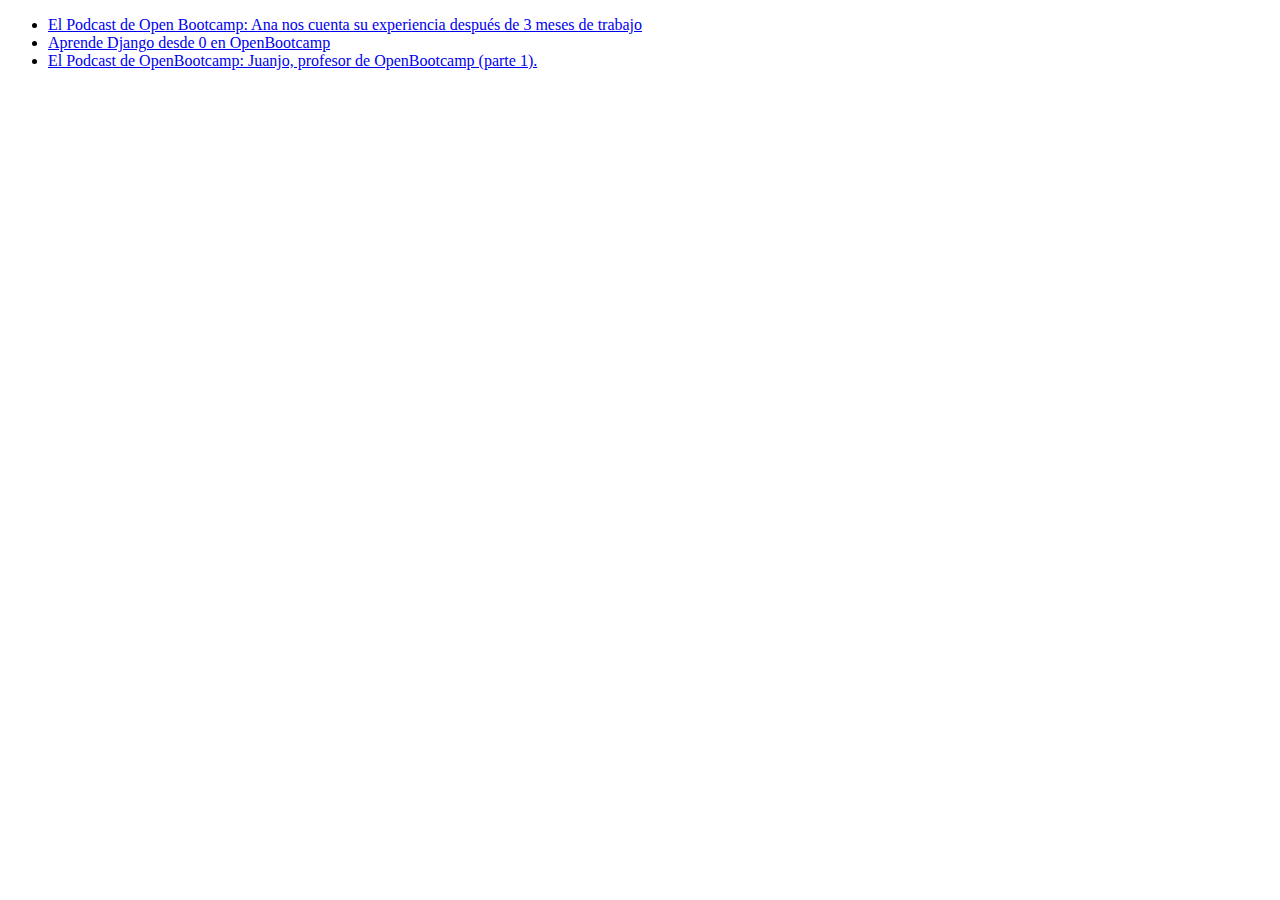
<file: 01-Introduccion/index.html>
<!DOCTYPE html>
<html>
    <head>
        <title>Ejercicio de Introducción a HTML en OpenBootcamp</title>
    </head>
    <body>
        <!-- Este es mi primer comentario de dos líneas
        Aprendiendo a documentar mi código con OpenBootcamp -->
        <ul>
            <li>
                <a href="https://www.youtube.com/watch?v=kXDMjyvEPvw">El Podcast de Open Bootcamp: Ana nos cuenta su experiencia después de 3 meses de trabajo</a></li>
            <li>
                <a href="https://www.youtube.com/watch?v=mdwhTz3PY7k">Aprende Django desde 0 en OpenBootcamp</a></li>
            <li>
                <a href="https://www.youtube.com/watch?v=0ewV3Gks1q4">El Podcast de OpenBootcamp: Juanjo, profesor de OpenBootcamp (parte 1).</a></li>
        </ul>
    </body>
</html>
</file>
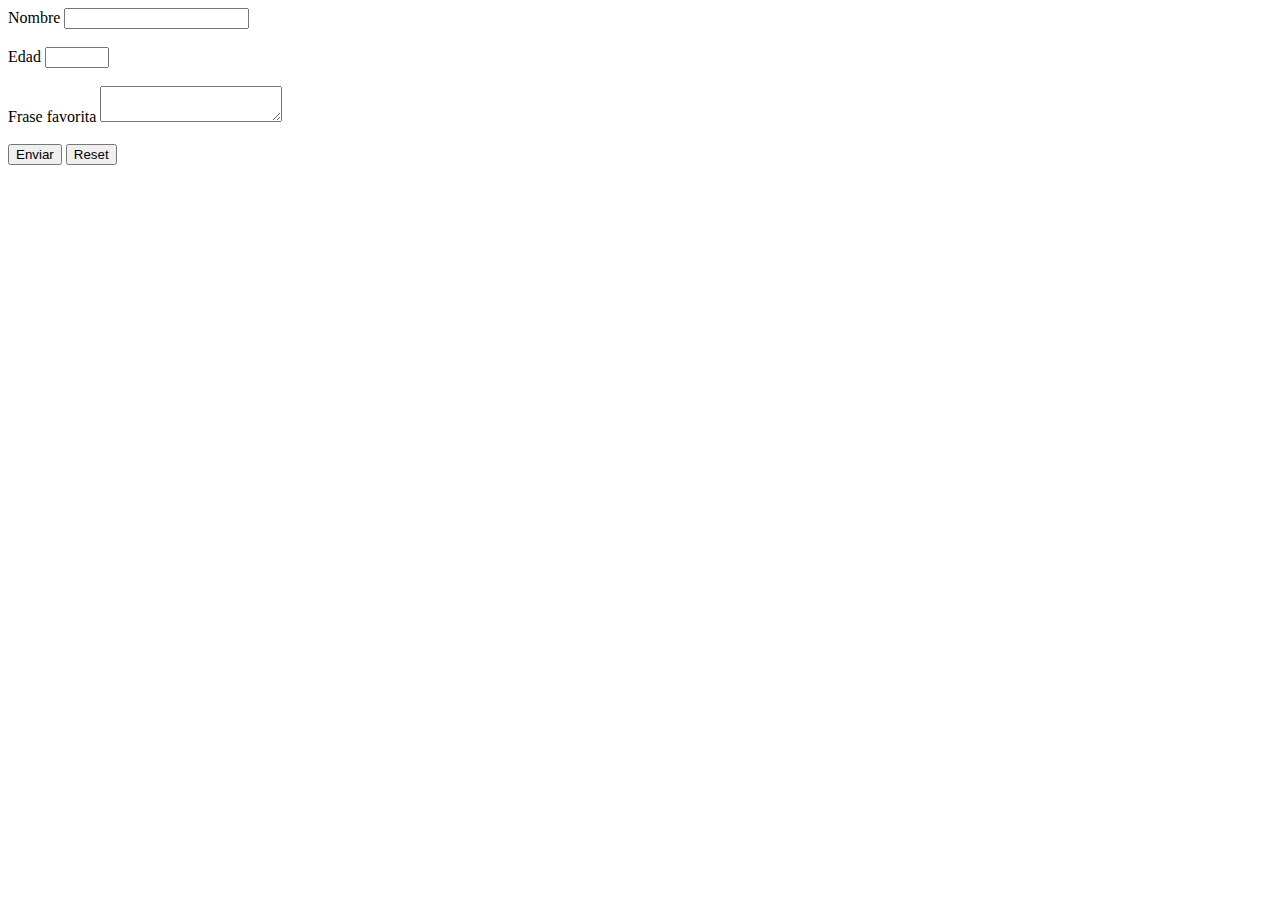
<file: 02-Formularios y tablas/index.html>
<!DOCTYPE html>
<html>
    <head>
        <title>Ejercicio 02 - Formularios en HTML</title>
    </head>
    <body>
        <form action="/">
        <div>
            <label for="nombredeusuario">Nombre</label>
            <input type="text" name="nombredeusuario" id="nombredeusuario">
        </div>
        <br>
        <div>
            <label for="edad">Edad</label>
            <input type="number" name="edad" id="edad" min="0" max="125">
        </div>
        <br>
        <div>
            <label for="frase-favorita">Frase favorita</label>
            <textarea name="frase-favorita" id="frase-favorita"></textarea>
        </div>
        <br>
            <button type="submit">Enviar</button>
            <button type="reset">Reset</button>
        </form>
    </body>
</html>
</file>
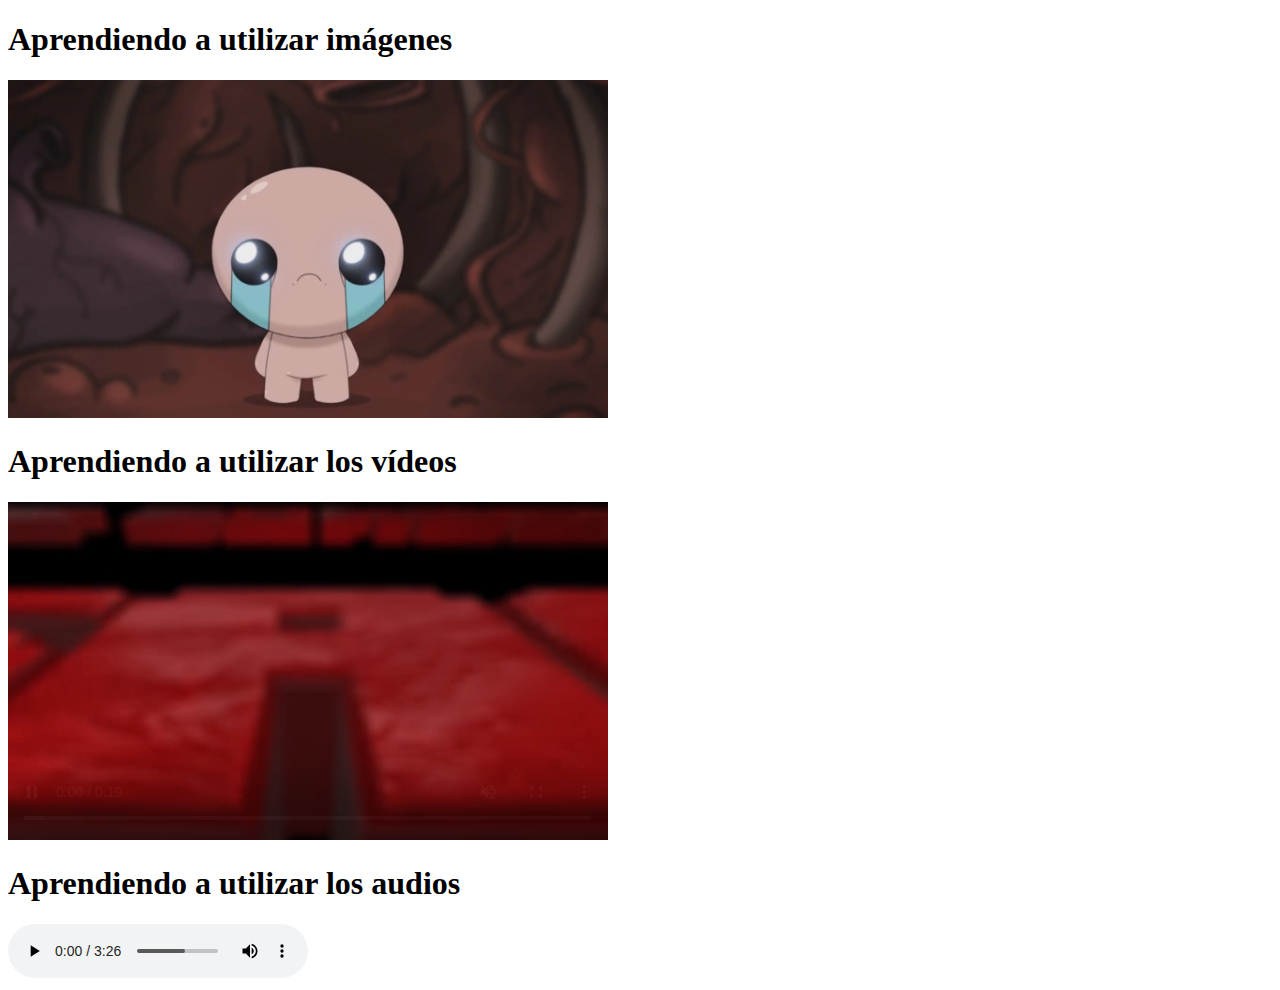
<file: 03-Multimedia/index.html>
<!DOCTYPE html>
<html>
    <head></head>
    <body>
        <h1>Aprendiendo a utilizar imágenes</h1>
        <img src="imagenes/The-Binding-of-Isaac-Repentance.webp" alt="The Binding of Isaac" width="600" height="338">
        <br>
        <h1>Aprendiendo a utilizar los vídeos</h1>
        <video width="600" height="338" controls autoplay loop muted>
            <source src="videos/Isaac-Repentance.mp4" type="video/mp4">
        </video>
        <br>
        <h1>Aprendiendo a utilizar los audios</h1>
        <audio controls autoplay loop>
            <source src="audios/WBN-Mojnz-Radio-NCS-Release.mp3" type="audio/mp3">
        </audio>
    </body>
</html>
</file>
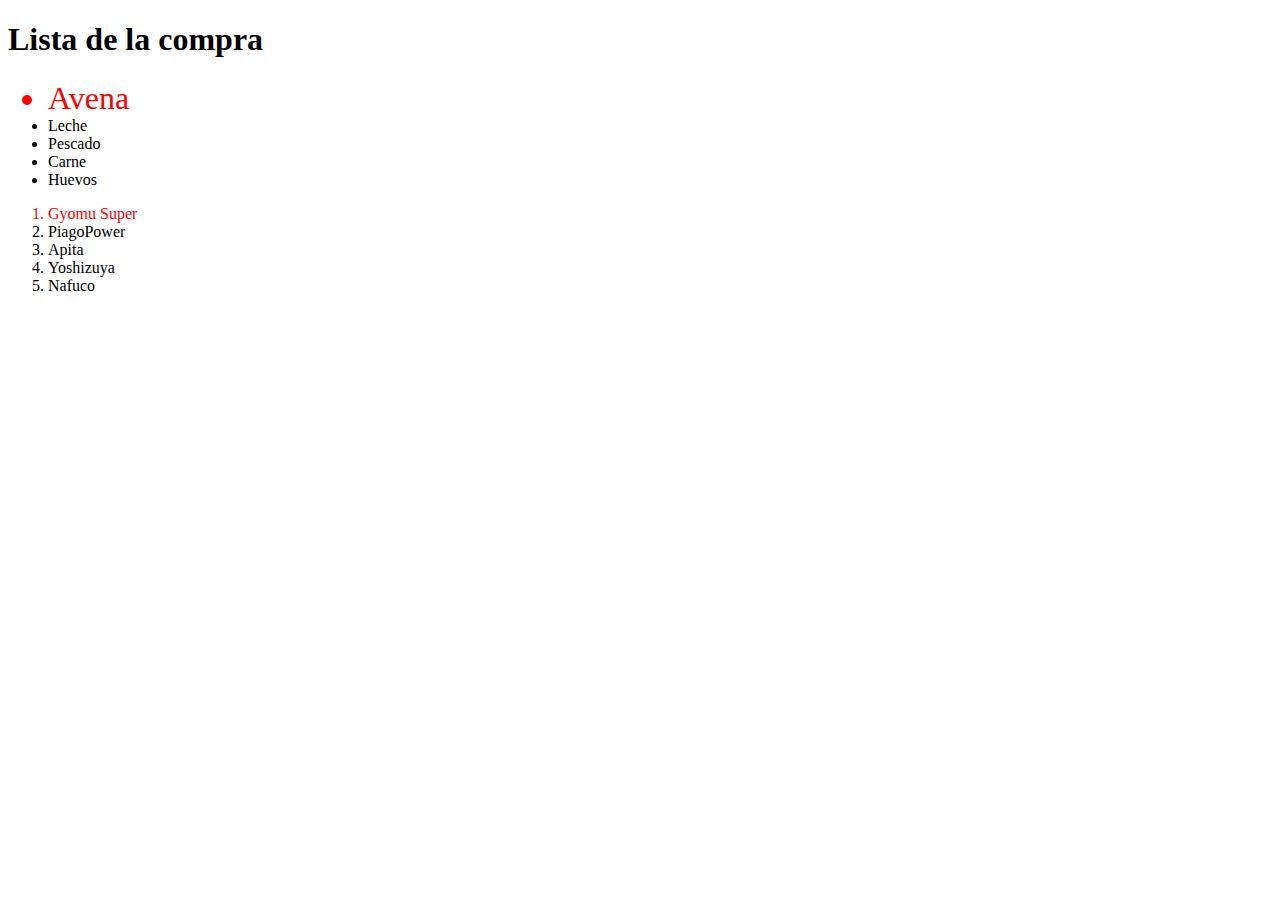
<file: 04-Introduccion al CSS/index.html>
<!DOCTYPE html>
<html lang="en">
<head>
    <meta charset="UTF-8">
    <meta http-equiv="X-UA-Compatible" content="IE=edge">
    <meta name="viewport" content="width=device-width, initial-scale=1.0">
    <title>Ejercicio de introducción al CSS</title>
    <link rel="stylesheet" href="estilos.css">
</head>
<body>
    <h1 id="titulo" class="encabezado">Lista de la compra</h1>
    <ul>
        <li id="elemento-1">Avena</li>
        <li id="elemento-2">Leche</li>
        <li id="elemento-3">Pescado</li>
        <li id="elemento-4">Carne</li>
        <li id="elemento-5">Huevos</li>
    </ul>
    <ol>
        <li id="elemento-1">Gyomu Super</li>
        <li id="elemento-2">PiagoPower</li>
        <li id="elemento-3">Apita</li>
        <li id="elemento-4">Yoshizuya</li>
        <li id="elemento-5">Nafuco</li>
    </ol>
</body>
</html>
</file>
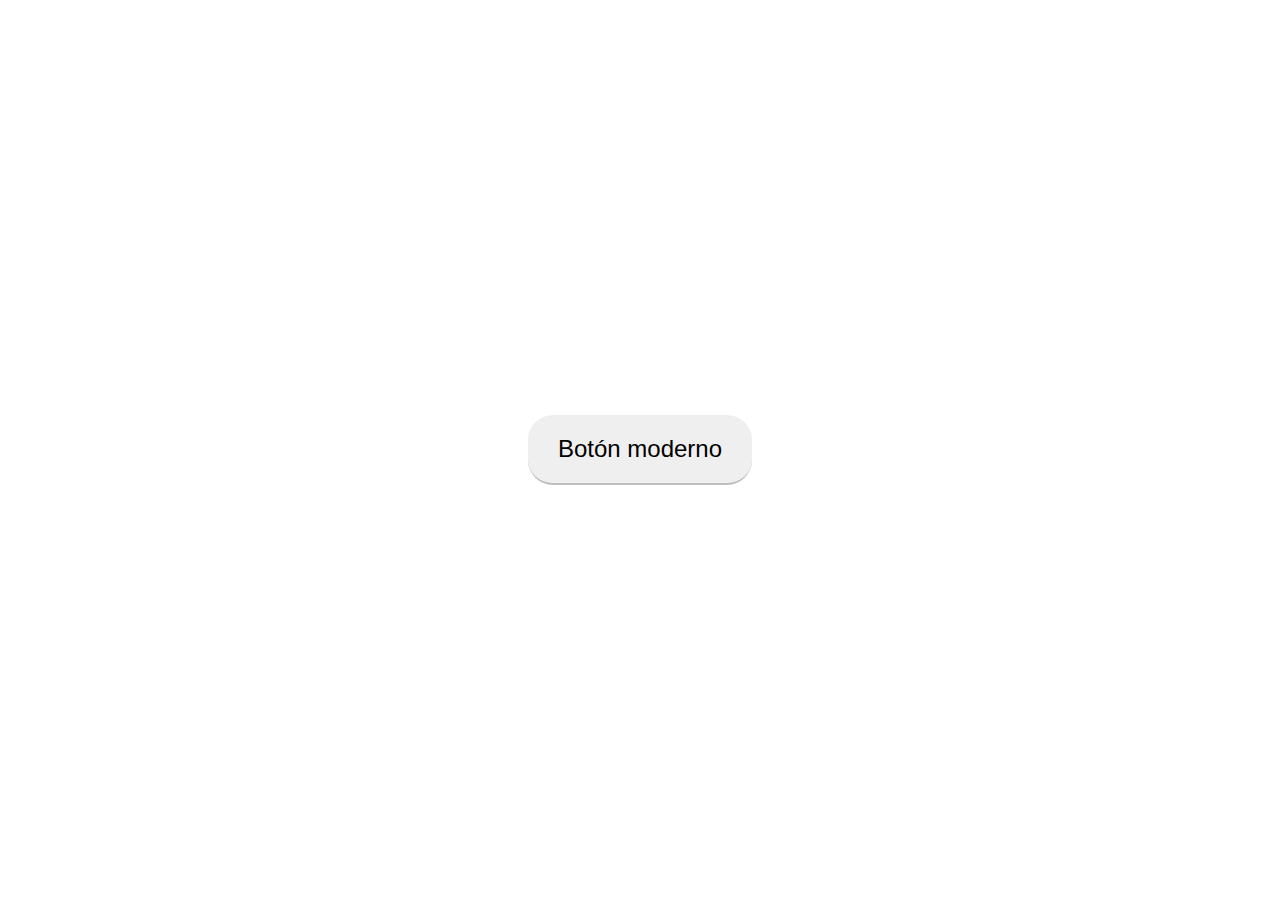
<file: 09-Animaciones y transiciones/index.html>
<!DOCTYPE html>
<html lang="en">
<head>
    <meta charset="UTF-8">
    <meta http-equiv="X-UA-Compatible" content="IE=edge">
    <meta name="viewport" content="width=device-width, initial-scale=1.0">
    <title>Animaciones y transiciones en CSS</title>
    <link rel="stylesheet" href="style.css">
</head>
<body>
    <button class="btn-modern">Botón moderno</button>
</body>
</html>
</file>
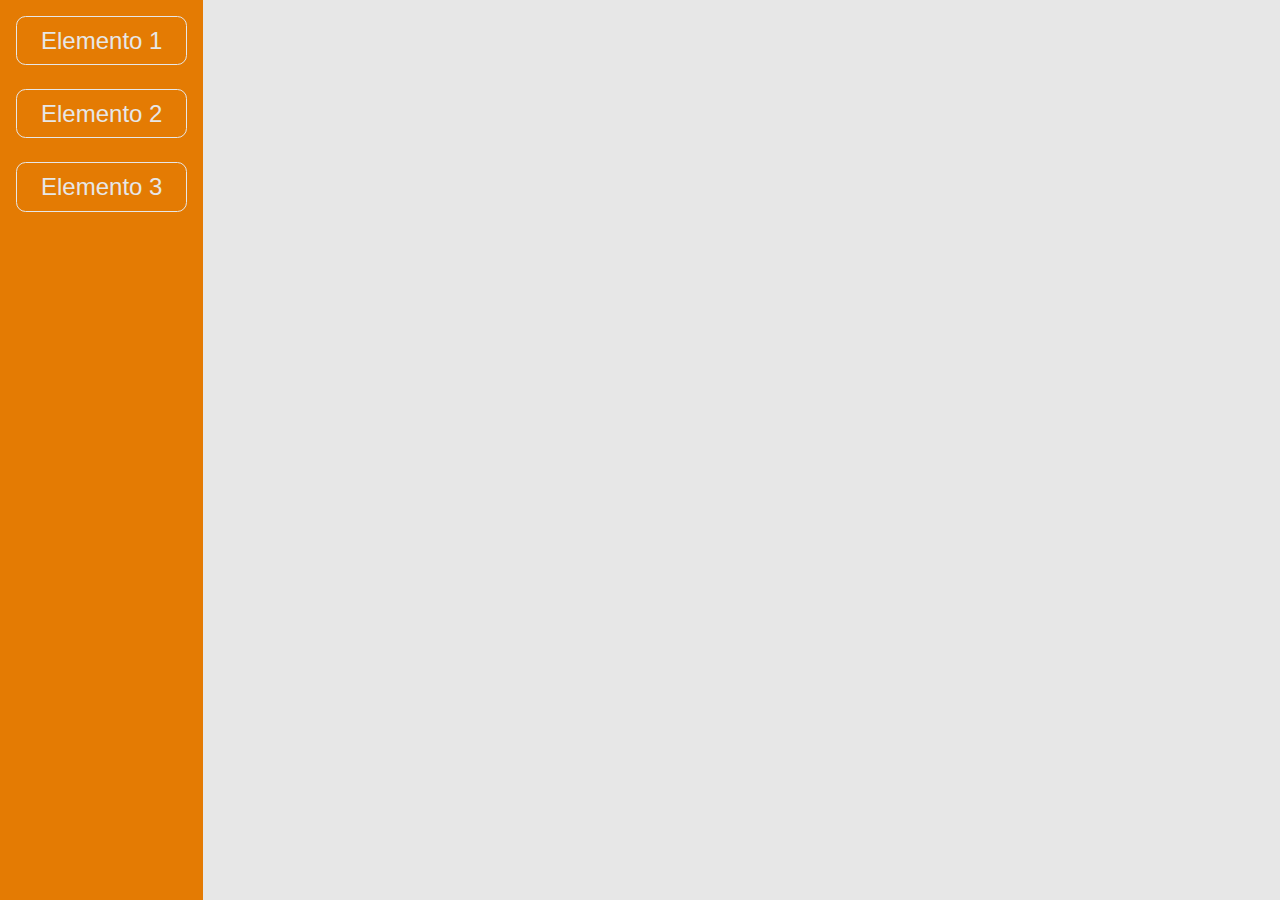
<file: 10-Diseño responsive/index.html>
<!DOCTYPE html>
<html lang="en">
<head>
    <meta charset="UTF-8">
    <meta http-equiv="X-UA-Compatible" content="IE=edge">
    <meta name="viewport" content="width=device-width, initial-scale=1.0">
    <title>Diseño Responsive con CSS</title>
    <link rel="stylesheet" href="styles.css">
</head>
<body>
    <div class="contenedor">
        <div class="barra-lateral">
            <div class="elemento">Elemento 1</div>
            <div class="elemento">Elemento 2</div>
            <div class="elemento">Elemento 3</div>
        </div>
        <div class="seccion-principal"></div>
</body>
</html>
</file>
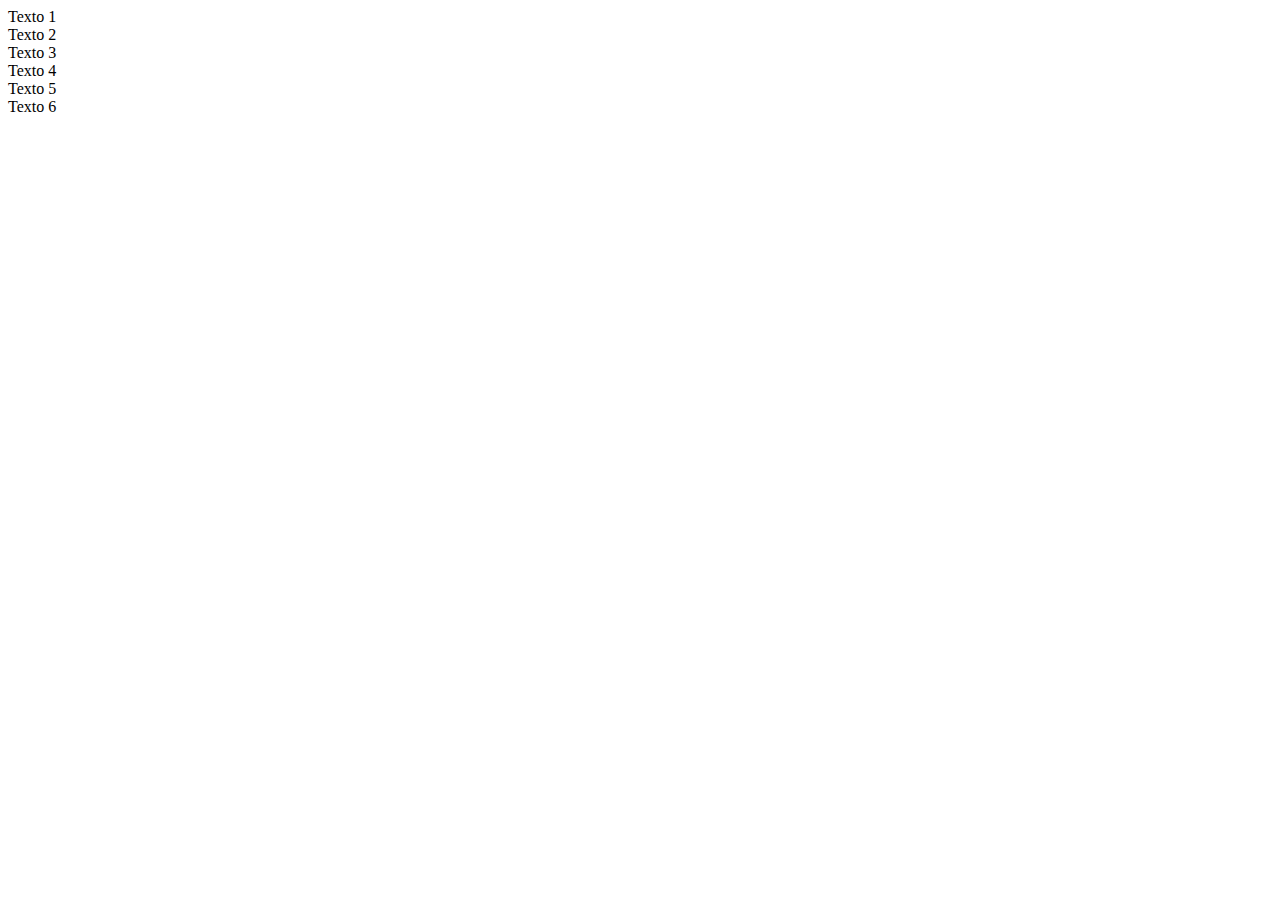
<file: 11-Grid en bootstrap/index.html>
<!DOCTYPE html>
<html lang="en">
<head>
    <meta charset="UTF-8">
    <meta http-equiv="X-UA-Compatible" content="IE=edge">
    <meta name="viewport" content="width=device-width, initial-scale=1.0">
    <link href="https://cdn.jsdelivr.net/npm/bootstrap@5.2.1/dist/css/bootstrap.min.css" rel="stylesheet" integrity="sha384-iYQeCzEYFbKjA/T2uDLTpkwGzCiq6soy8tYaI1GyVh/UjpbCx/TYkiZhlZB6+fzT" crossorigin="anonymous">
    <title>Sistema grid de Bootstrap</title>
</head>
<body>
    <div class="row">
        <div class="col-sm-6 col-md-4 col-lg-3 col-xl-2">Texto 1</div>
        <div class="col-sm-6 col-md-4 col-lg-3 col-xl-2">Texto 2</div>
        <div class="col-sm-6 col-md-4 col-lg-3 col-xl-2">Texto 3</div>
        <div class="col-sm-6 col-md-4 col-lg-3 col-xl-2">Texto 4</div>
        <div class="col-sm-6 col-md-4 col-lg-3 col-xl-2">Texto 5</div>
        <div class="col-sm-6 col-md-4 col-lg-3 col-xl-2">Texto 6</div>
    </div>
</body>
<script src="https://cdn.jsdelivr.net/npm/bootstrap@5.2.1/dist/js/bootstrap.bundle.min.js" integrity="sha384-u1OknCvxWvY5kfmNBILK2hRnQC3Pr17a+RTT6rIHI7NnikvbZlHgTPOOmMi466C8" crossorigin="anonymous"></script>
</html>
</file>
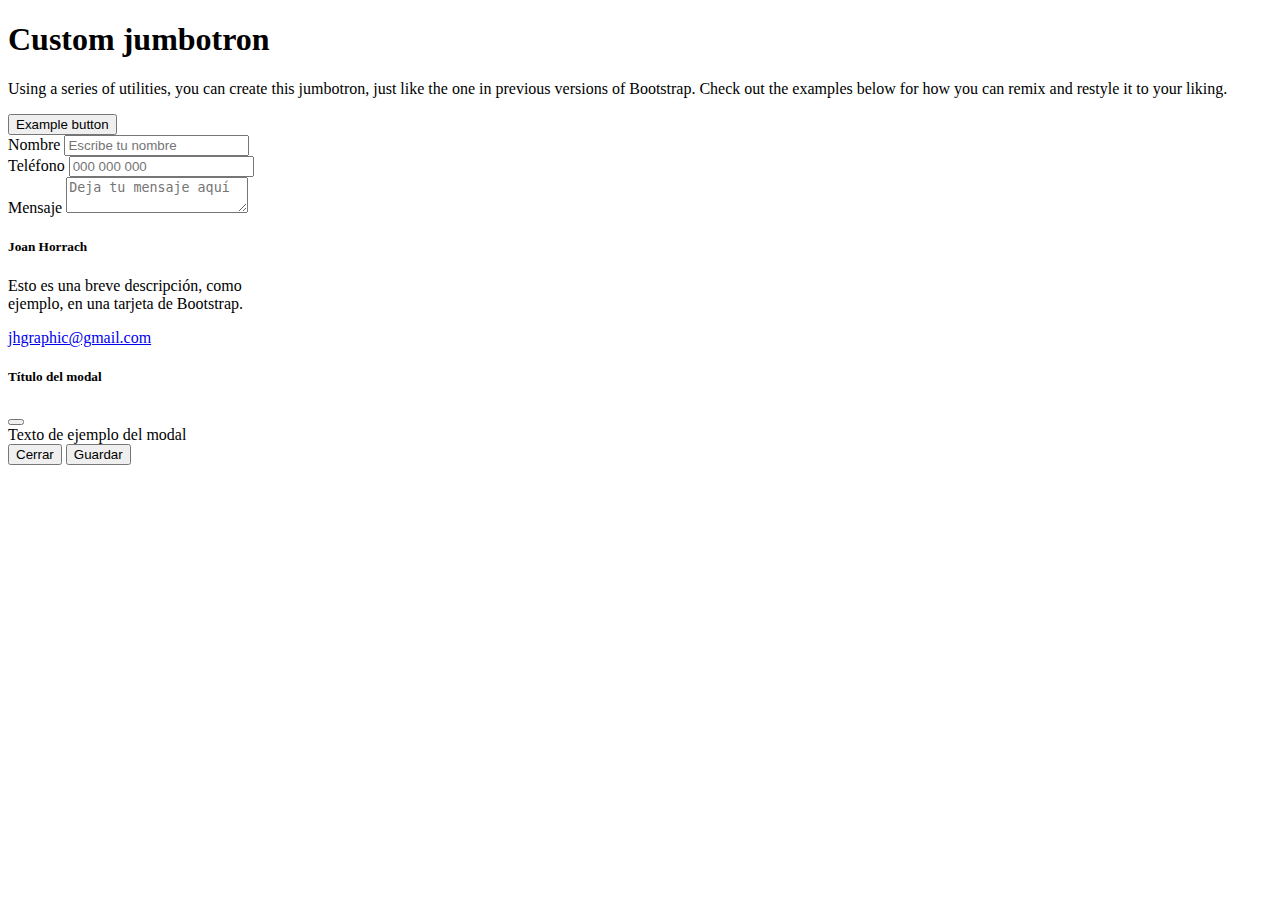
<file: 12-Elementos de bootstrap/index.html>
<!DOCTYPE html>
<html lang="en">
<head>
    <meta charset="UTF-8">
    <meta http-equiv="X-UA-Compatible" content="IE=edge">
    <meta name="viewport" content="width=device-width, initial-scale=1.0">
    <link href="https://cdn.jsdelivr.net/npm/bootstrap@5.2.1/dist/css/bootstrap.min.css" rel="stylesheet" integrity="sha384-iYQeCzEYFbKjA/T2uDLTpkwGzCiq6soy8tYaI1GyVh/UjpbCx/TYkiZhlZB6+fzT" crossorigin="anonymous">
    <title>Elementos de Interés en Bootstrap</title>
</head>
<body>
<div class="container py-5">
    <!-- Jumbotron -->
    <div class="bg-light p-5 rounded-3">
        <div class="container-fluid py-5">
            <h1 class="display-5 fw-bold">Custom jumbotron</h1>
                <p class="col-md-8 fs-4">
                Using a series of utilities, you can create this jumbotron, just
                like the one in previous versions of Bootstrap. Check out the
                examples below for how you can remix and restyle it to your liking.
                </p>
                <button class="btn btn-primary btn-lg" data-bs-toggle="modal" data-bs-target="#exampleModal">Example button</button>
        </div>
    </div>
    <!-- Formulario -->
    <form class="py-5" action="/">
        <div class="mb-3">
            <label for="nombre" class="form-label">Nombre</label>
            <input type="text" class="form-control" placeholder="Escribe tu nombre" id="nombre" aria-describedby="nombre">
        </div>
        <div class="mb-3">
            <label for="telefono" class="form-label">Teléfono</label>
            <input type="number" class="form-control" placeholder="000 000 000" id="telefono" aria-describedby="telefono">
        </div>
        <div class="mb-3">
            <label for="mensaje" class="form-label">Mensaje</label>
            <textarea class="form-control" placeholder="Deja tu mensaje aquí" id="mensaje"></textarea>
        </div>
    </form>
    <!-- Tarjeta -->
    <div class="card" style="width: 15rem">
        <div class="card-body">
            <h5 class="card-title">Joan Horrach</h5>
            <p class="card-text">Esto es una breve descripción, como ejemplo, en una tarjeta de Bootstrap.</p>
        </div>
        <div class="card-footer">
            <a href="mailto:jhgraphic@gmail.com">jhgraphic@gmail.com</a>
        </div>
    </div>
    <!-- Modal (del Jumbotron) -->
    <div class="modal fade" id="exampleModal" tabindex="-1" aria-labelledby="exampleModalLabel" aria-hidden="true">
        <div class="modal-dialog">
        <div class="modal-content">
            <div class="modal-header">
                <h5 class="modal-title" id="exampleModalLabel">Título del modal</h5>
                <button type="button" class="btn-close" data-bs-dismiss="modal" aria-label="Close"></button>
            </div>
            <div class="modal-body">
            Texto de ejemplo del modal
            </div>
            <div class="modal-footer">
                <button type="button" class="btn btn-secondary" data-bs-dismiss="modal">Cerrar</button>
                <button type="button" class="btn btn-primary">Guardar</button>
            </div>
        </div>
    </div>
</div>  
</body>
<script src="https://cdn.jsdelivr.net/npm/bootstrap@5.2.1/dist/js/bootstrap.bundle.min.js" integrity="sha384-u1OknCvxWvY5kfmNBILK2hRnQC3Pr17a+RTT6rIHI7NnikvbZlHgTPOOmMi466C8" crossorigin="anonymous"></script>
</html>
</file>
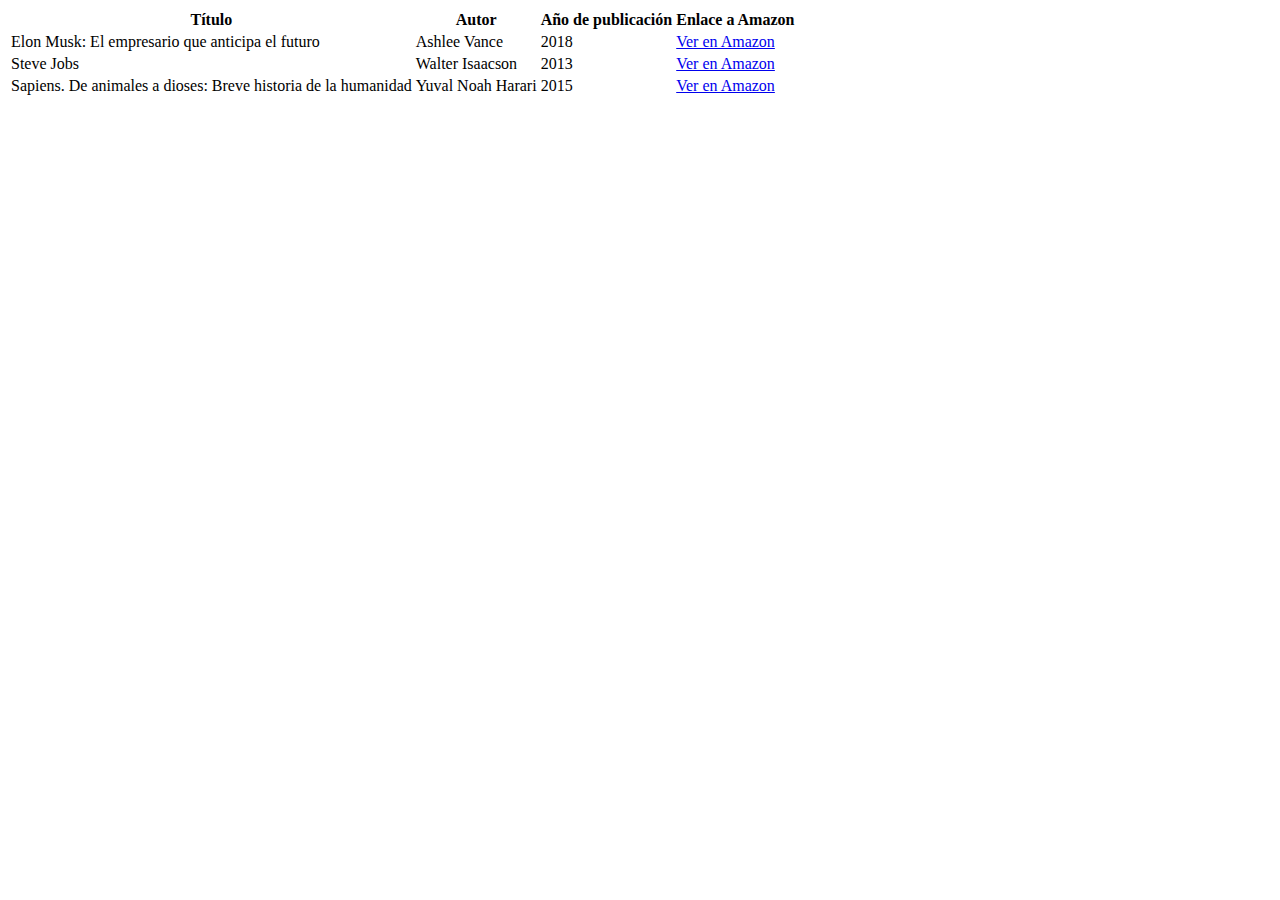
<file: 02-Formularios y tablas/tablas.html>
<!DOCTYPE html>
<html>
    <head>
        <title>Ejercicio 02/2 - Tablas en HTML</title>
    </head>
    <body>
        <table>
            <tr>
                <th>Título</th>
                <th>Autor</th>
                <th>Año de publicación</th>
                <th>Enlace a Amazon</th>
            </tr>
            <tr>
                <td>Elon Musk: El empresario que anticipa el futuro</td>
                <td>Ashlee Vance</td>
                <td>2018</td>
                <td><a href="https://www.amazon.es/Elon-Musk-empresario-anticipa-HUELLAS/dp/8499426638">Ver en Amazon</a></td>
            </tr>
            <tr>
                <td>Steve Jobs</td>
                <td>Walter Isaacson</td>
                <td>2013</td>
                <td><a href="https://www.amazon.es/Steve-Jobs-SELLER-Walter-Isaacson/dp/8499897312">Ver en Amazon</a></td>
            </tr>
            <tr>
                <td>Sapiens. De animales a dioses: Breve historia de la humanidad</td>
                <td>Yuval Noah Harari</td>
                <td>2015</td>
                <td><a href="https://www.amazon.es/Sapiens-animales-dioses-historia-humanidad/dp/8499926223">Ver en Amazon</a></td>
            </tr>
        </table>
    </body>
</html>
</file>
<file: 04-Introduccion al CSS/estilos.css>
#elemento-1 {
    color: red;
}


ul li#elemento-1 {
    font-size: 2rem;
}
</file>
<file: 09-Animaciones y transiciones/style.css>
body {
    padding: 0;
    margin: 0;
    display: flex;
    justify-content: center;
    align-items: center;
    min-height: 100vh;
}

.btn-modern {
    padding: 20px 30px;
    font-size: 18pt;
    border: none;
    border-radius: 25px;
    cursor: pointer;
    transition: all 0.4s ease;
    border-bottom: 2px solid rgba(121, 121, 121, 0.418);
}

.btn-modern:hover {
    transform: translateY(-5px);
    box-shadow: 0 0 5px rgba(10, 19, 15, 0.911);
    background-color: blueviolet;
    color: white;
}
</file>
<file: 10-Diseño responsive/styles.css>
* {
    margin: 0;
    padding: 0;
}

.contenedor {
    display: flex;
    height: 100vh;
    font-size: 1.5rem;
}

.barra-lateral {
    display: flex;
    flex-direction: column;
    background-color: #e47b03;
    gap: 1.5rem;
    padding: 1rem
}

.elemento {
    font-family: 'Gill Sans', 'Gill Sans MT', Calibri, 'Trebuchet MS', sans-serif;
    border: 1px solid #e7e7e7;
    color: #e7e7e7;
    border-radius: .4em;
    padding: .4em 1em;
}

.seccion-principal {
    background-color: #e7e7e7;
    flex-grow: 1;
}

@media (max-width: 640px) {
    .contenedor {
        flex-direction: column-reverse;
    }

    .barra-lateral {
        flex-direction: row;
        justify-content: space-evenly;
    }
}
</file>
